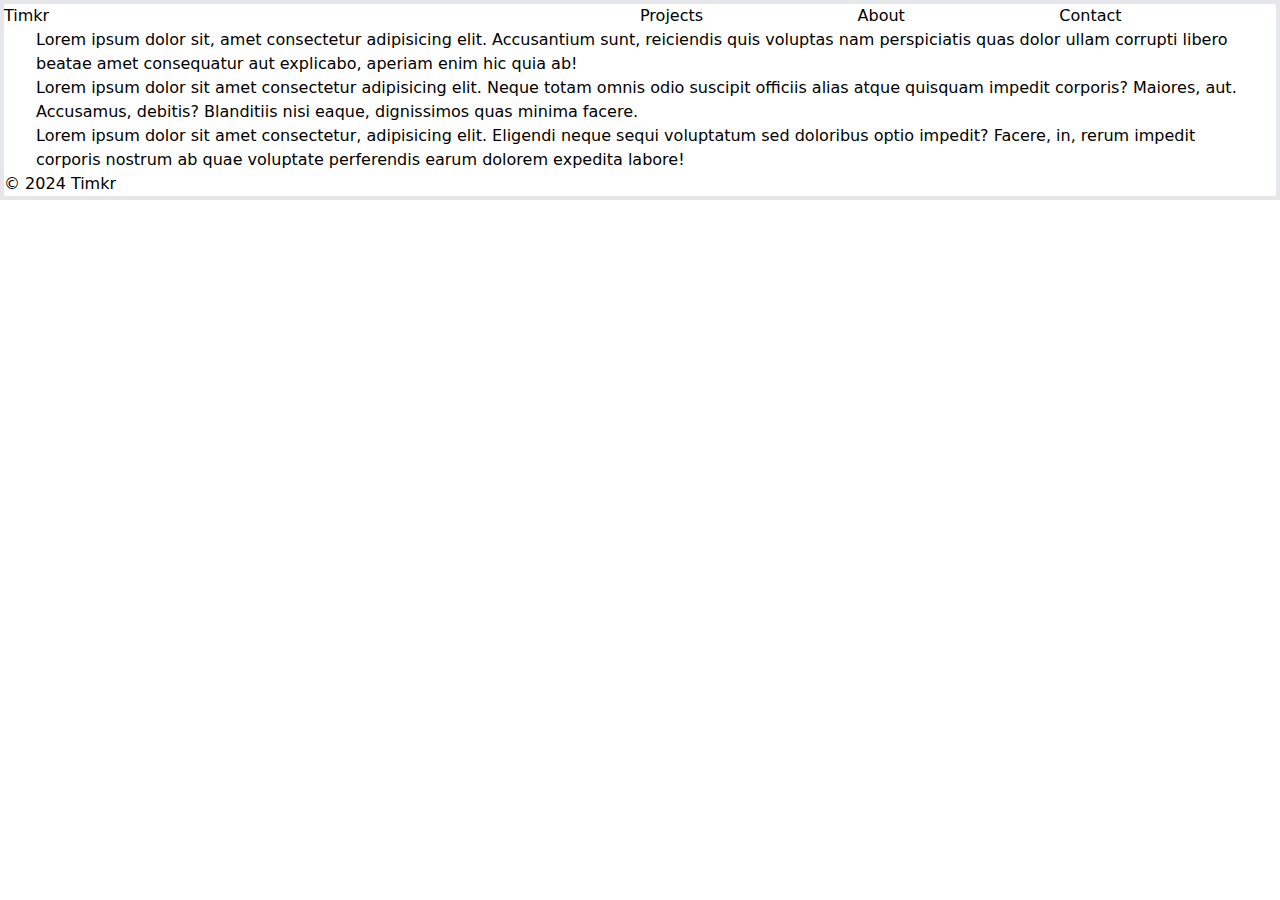
<file: src/index.html>
<!DOCTYPE html>
<html lang="en">
  <head>
    <meta charset="UTF-8" />
    <meta name="viewport" content="width=device-width, initial-scale=1.0" />
    <meta name="author" content="timkr dev" />
    <meta
      name="description"
      content="Timkr.si homepage, the developers homepage for all his projects"
    />
    <meta
      name="keywords"
      content="timkr, timkr.si, timkr homepage, timkr projects"
    />
    <link rel="stylesheet" href="./output.css" />
    <link
      rel="icon"
      type="image/png"
      href="favicon//favicon-48x48.png"
      sizes="48x48"
    />
    <link rel="icon" type="image/svg+xml" href="favicon/favicon.svg" />
    <link rel="shortcut icon" href="favicon/favicon.ico" />
    <link
      rel="apple-touch-icon"
      sizes="180x180"
      href="favicon/apple-touch-icon.png"
    />
    <meta name="apple-mobile-web-app-title" content="Timkr" />
    <link rel="manifest" href="favicon/site.webmanifest" />
    <title>Timkr.si home</title>
  </head>

  <body class="w-full border-4">
    <header class="mx-auto">
      <nav class="flex flex-row">
        <h1 class="basis-1/2">Timkr</h1>
        <div class="flex flex-row basis-1/2">
          <a class="flex-auto" href="./projects.html">Projects</a>
          <a class="flex-auto" href="./about.html">About</a>
          <a class="flex-auto" href="./contact.html">Contact</a>
        </div>
      </nav>
    </header>

    <main class="mx-8">
      <section id="expertise" class="">
        <p>
          Lorem ipsum dolor sit, amet consectetur adipisicing elit. Accusantium
          sunt, reiciendis quis voluptas nam perspiciatis quas dolor ullam
          corrupti libero beatae amet consequatur aut explicabo, aperiam enim
          hic quia ab!
        </p>
      </section>

      <section id="projects" class="">
        <p>
          Lorem ipsum dolor sit amet consectetur adipisicing elit. Neque totam
          omnis odio suscipit officiis alias atque quisquam impedit corporis?
          Maiores, aut. Accusamus, debitis? Blanditiis nisi eaque, dignissimos
          quas minima facere.
        </p>
      </section>

      <section id="about" class="">
        <p>
          Lorem ipsum dolor sit amet consectetur, adipisicing elit. Eligendi
          neque sequi voluptatum sed doloribus optio impedit? Facere, in, rerum
          impedit corporis nostrum ab quae voluptate perferendis earum dolorem
          expedita labore!
        </p>
      </section>
    </main>

    <footer>
      <p>&copy; 2024 Timkr</p>
    </footer>
  </body>
</html>
</file>
<file: src/output.css>
*, ::before, ::after {
  --tw-border-spacing-x: 0;
  --tw-border-spacing-y: 0;
  --tw-translate-x: 0;
  --tw-translate-y: 0;
  --tw-rotate: 0;
  --tw-skew-x: 0;
  --tw-skew-y: 0;
  --tw-scale-x: 1;
  --tw-scale-y: 1;
  --tw-pan-x:  ;
  --tw-pan-y:  ;
  --tw-pinch-zoom:  ;
  --tw-scroll-snap-strictness: proximity;
  --tw-gradient-from-position:  ;
  --tw-gradient-via-position:  ;
  --tw-gradient-to-position:  ;
  --tw-ordinal:  ;
  --tw-slashed-zero:  ;
  --tw-numeric-figure:  ;
  --tw-numeric-spacing:  ;
  --tw-numeric-fraction:  ;
  --tw-ring-inset:  ;
  --tw-ring-offset-width: 0px;
  --tw-ring-offset-color: #fff;
  --tw-ring-color: rgb(59 130 246 / 0.5);
  --tw-ring-offset-shadow: 0 0 #0000;
  --tw-ring-shadow: 0 0 #0000;
  --tw-shadow: 0 0 #0000;
  --tw-shadow-colored: 0 0 #0000;
  --tw-blur:  ;
  --tw-brightness:  ;
  --tw-contrast:  ;
  --tw-grayscale:  ;
  --tw-hue-rotate:  ;
  --tw-invert:  ;
  --tw-saturate:  ;
  --tw-sepia:  ;
  --tw-drop-shadow:  ;
  --tw-backdrop-blur:  ;
  --tw-backdrop-brightness:  ;
  --tw-backdrop-contrast:  ;
  --tw-backdrop-grayscale:  ;
  --tw-backdrop-hue-rotate:  ;
  --tw-backdrop-invert:  ;
  --tw-backdrop-opacity:  ;
  --tw-backdrop-saturate:  ;
  --tw-backdrop-sepia:  ;
  --tw-contain-size:  ;
  --tw-contain-layout:  ;
  --tw-contain-paint:  ;
  --tw-contain-style:  ;
}

::backdrop {
  --tw-border-spacing-x: 0;
  --tw-border-spacing-y: 0;
  --tw-translate-x: 0;
  --tw-translate-y: 0;
  --tw-rotate: 0;
  --tw-skew-x: 0;
  --tw-skew-y: 0;
  --tw-scale-x: 1;
  --tw-scale-y: 1;
  --tw-pan-x:  ;
  --tw-pan-y:  ;
  --tw-pinch-zoom:  ;
  --tw-scroll-snap-strictness: proximity;
  --tw-gradient-from-position:  ;
  --tw-gradient-via-position:  ;
  --tw-gradient-to-position:  ;
  --tw-ordinal:  ;
  --tw-slashed-zero:  ;
  --tw-numeric-figure:  ;
  --tw-numeric-spacing:  ;
  --tw-numeric-fraction:  ;
  --tw-ring-inset:  ;
  --tw-ring-offset-width: 0px;
  --tw-ring-offset-color: #fff;
  --tw-ring-color: rgb(59 130 246 / 0.5);
  --tw-ring-offset-shadow: 0 0 #0000;
  --tw-ring-shadow: 0 0 #0000;
  --tw-shadow: 0 0 #0000;
  --tw-shadow-colored: 0 0 #0000;
  --tw-blur:  ;
  --tw-brightness:  ;
  --tw-contrast:  ;
  --tw-grayscale:  ;
  --tw-hue-rotate:  ;
  --tw-invert:  ;
  --tw-saturate:  ;
  --tw-sepia:  ;
  --tw-drop-shadow:  ;
  --tw-backdrop-blur:  ;
  --tw-backdrop-brightness:  ;
  --tw-backdrop-contrast:  ;
  --tw-backdrop-grayscale:  ;
  --tw-backdrop-hue-rotate:  ;
  --tw-backdrop-invert:  ;
  --tw-backdrop-opacity:  ;
  --tw-backdrop-saturate:  ;
  --tw-backdrop-sepia:  ;
  --tw-contain-size:  ;
  --tw-contain-layout:  ;
  --tw-contain-paint:  ;
  --tw-contain-style:  ;
}

/*
! tailwindcss v3.4.13 | MIT License | https://tailwindcss.com
*/

/*
1. Prevent padding and border from affecting element width. (https://github.com/mozdevs/cssremedy/issues/4)
2. Allow adding a border to an element by just adding a border-width. (https://github.com/tailwindcss/tailwindcss/pull/116)
*/

*,
::before,
::after {
  box-sizing: border-box;
  /* 1 */
  border-width: 0;
  /* 2 */
  border-style: solid;
  /* 2 */
  border-color: #e5e7eb;
  /* 2 */
}

::before,
::after {
  --tw-content: '';
}

/*
1. Use a consistent sensible line-height in all browsers.
2. Prevent adjustments of font size after orientation changes in iOS.
3. Use a more readable tab size.
4. Use the user's configured `sans` font-family by default.
5. Use the user's configured `sans` font-feature-settings by default.
6. Use the user's configured `sans` font-variation-settings by default.
7. Disable tap highlights on iOS
*/

html,
:host {
  line-height: 1.5;
  /* 1 */
  -webkit-text-size-adjust: 100%;
  /* 2 */
  -moz-tab-size: 4;
  /* 3 */
  -o-tab-size: 4;
     tab-size: 4;
  /* 3 */
  font-family: ui-sans-serif, system-ui, sans-serif, "Apple Color Emoji", "Segoe UI Emoji", "Segoe UI Symbol", "Noto Color Emoji";
  /* 4 */
  font-feature-settings: normal;
  /* 5 */
  font-variation-settings: normal;
  /* 6 */
  -webkit-tap-highlight-color: transparent;
  /* 7 */
}

/*
1. Remove the margin in all browsers.
2. Inherit line-height from `html` so users can set them as a class directly on the `html` element.
*/

body {
  margin: 0;
  /* 1 */
  line-height: inherit;
  /* 2 */
}

/*
1. Add the correct height in Firefox.
2. Correct the inheritance of border color in Firefox. (https://bugzilla.mozilla.org/show_bug.cgi?id=190655)
3. Ensure horizontal rules are visible by default.
*/

hr {
  height: 0;
  /* 1 */
  color: inherit;
  /* 2 */
  border-top-width: 1px;
  /* 3 */
}

/*
Add the correct text decoration in Chrome, Edge, and Safari.
*/

abbr:where([title]) {
  -webkit-text-decoration: underline dotted;
          text-decoration: underline dotted;
}

/*
Remove the default font size and weight for headings.
*/

h1,
h2,
h3,
h4,
h5,
h6 {
  font-size: inherit;
  font-weight: inherit;
}

/*
Reset links to optimize for opt-in styling instead of opt-out.
*/

a {
  color: inherit;
  text-decoration: inherit;
}

/*
Add the correct font weight in Edge and Safari.
*/

b,
strong {
  font-weight: bolder;
}

/*
1. Use the user's configured `mono` font-family by default.
2. Use the user's configured `mono` font-feature-settings by default.
3. Use the user's configured `mono` font-variation-settings by default.
4. Correct the odd `em` font sizing in all browsers.
*/

code,
kbd,
samp,
pre {
  font-family: ui-monospace, SFMono-Regular, Menlo, Monaco, Consolas, "Liberation Mono", "Courier New", monospace;
  /* 1 */
  font-feature-settings: normal;
  /* 2 */
  font-variation-settings: normal;
  /* 3 */
  font-size: 1em;
  /* 4 */
}

/*
Add the correct font size in all browsers.
*/

small {
  font-size: 80%;
}

/*
Prevent `sub` and `sup` elements from affecting the line height in all browsers.
*/

sub,
sup {
  font-size: 75%;
  line-height: 0;
  position: relative;
  vertical-align: baseline;
}

sub {
  bottom: -0.25em;
}

sup {
  top: -0.5em;
}

/*
1. Remove text indentation from table contents in Chrome and Safari. (https://bugs.chromium.org/p/chromium/issues/detail?id=999088, https://bugs.webkit.org/show_bug.cgi?id=201297)
2. Correct table border color inheritance in all Chrome and Safari. (https://bugs.chromium.org/p/chromium/issues/detail?id=935729, https://bugs.webkit.org/show_bug.cgi?id=195016)
3. Remove gaps between table borders by default.
*/

table {
  text-indent: 0;
  /* 1 */
  border-color: inherit;
  /* 2 */
  border-collapse: collapse;
  /* 3 */
}

/*
1. Change the font styles in all browsers.
2. Remove the margin in Firefox and Safari.
3. Remove default padding in all browsers.
*/

button,
input,
optgroup,
select,
textarea {
  font-family: inherit;
  /* 1 */
  font-feature-settings: inherit;
  /* 1 */
  font-variation-settings: inherit;
  /* 1 */
  font-size: 100%;
  /* 1 */
  font-weight: inherit;
  /* 1 */
  line-height: inherit;
  /* 1 */
  letter-spacing: inherit;
  /* 1 */
  color: inherit;
  /* 1 */
  margin: 0;
  /* 2 */
  padding: 0;
  /* 3 */
}

/*
Remove the inheritance of text transform in Edge and Firefox.
*/

button,
select {
  text-transform: none;
}

/*
1. Correct the inability to style clickable types in iOS and Safari.
2. Remove default button styles.
*/

button,
input:where([type='button']),
input:where([type='reset']),
input:where([type='submit']) {
  -webkit-appearance: button;
  /* 1 */
  background-color: transparent;
  /* 2 */
  background-image: none;
  /* 2 */
}

/*
Use the modern Firefox focus style for all focusable elements.
*/

:-moz-focusring {
  outline: auto;
}

/*
Remove the additional `:invalid` styles in Firefox. (https://github.com/mozilla/gecko-dev/blob/2f9eacd9d3d995c937b4251a5557d95d494c9be1/layout/style/res/forms.css#L728-L737)
*/

:-moz-ui-invalid {
  box-shadow: none;
}

/*
Add the correct vertical alignment in Chrome and Firefox.
*/

progress {
  vertical-align: baseline;
}

/*
Correct the cursor style of increment and decrement buttons in Safari.
*/

::-webkit-inner-spin-button,
::-webkit-outer-spin-button {
  height: auto;
}

/*
1. Correct the odd appearance in Chrome and Safari.
2. Correct the outline style in Safari.
*/

[type='search'] {
  -webkit-appearance: textfield;
  /* 1 */
  outline-offset: -2px;
  /* 2 */
}

/*
Remove the inner padding in Chrome and Safari on macOS.
*/

::-webkit-search-decoration {
  -webkit-appearance: none;
}

/*
1. Correct the inability to style clickable types in iOS and Safari.
2. Change font properties to `inherit` in Safari.
*/

::-webkit-file-upload-button {
  -webkit-appearance: button;
  /* 1 */
  font: inherit;
  /* 2 */
}

/*
Add the correct display in Chrome and Safari.
*/

summary {
  display: list-item;
}

/*
Removes the default spacing and border for appropriate elements.
*/

blockquote,
dl,
dd,
h1,
h2,
h3,
h4,
h5,
h6,
hr,
figure,
p,
pre {
  margin: 0;
}

fieldset {
  margin: 0;
  padding: 0;
}

legend {
  padding: 0;
}

ol,
ul,
menu {
  list-style: none;
  margin: 0;
  padding: 0;
}

/*
Reset default styling for dialogs.
*/

dialog {
  padding: 0;
}

/*
Prevent resizing textareas horizontally by default.
*/

textarea {
  resize: vertical;
}

/*
1. Reset the default placeholder opacity in Firefox. (https://github.com/tailwindlabs/tailwindcss/issues/3300)
2. Set the default placeholder color to the user's configured gray 400 color.
*/

input::-moz-placeholder, textarea::-moz-placeholder {
  opacity: 1;
  /* 1 */
  color: #9ca3af;
  /* 2 */
}

input::placeholder,
textarea::placeholder {
  opacity: 1;
  /* 1 */
  color: #9ca3af;
  /* 2 */
}

/*
Set the default cursor for buttons.
*/

button,
[role="button"] {
  cursor: pointer;
}

/*
Make sure disabled buttons don't get the pointer cursor.
*/

:disabled {
  cursor: default;
}

/*
1. Make replaced elements `display: block` by default. (https://github.com/mozdevs/cssremedy/issues/14)
2. Add `vertical-align: middle` to align replaced elements more sensibly by default. (https://github.com/jensimmons/cssremedy/issues/14#issuecomment-634934210)
   This can trigger a poorly considered lint error in some tools but is included by design.
*/

img,
svg,
video,
canvas,
audio,
iframe,
embed,
object {
  display: block;
  /* 1 */
  vertical-align: middle;
  /* 2 */
}

/*
Constrain images and videos to the parent width and preserve their intrinsic aspect ratio. (https://github.com/mozdevs/cssremedy/issues/14)
*/

img,
video {
  max-width: 100%;
  height: auto;
}

/* Make elements with the HTML hidden attribute stay hidden by default */

[hidden] {
  display: none;
}

.float-end {
  float: inline-end;
}

.mx-8 {
  margin-left: 2rem;
  margin-right: 2rem;
}

.mx-auto {
  margin-left: auto;
  margin-right: auto;
}

.mt-4 {
  margin-top: 1rem;
}

.mt-2 {
  margin-top: 0.5rem;
}

.flex {
  display: flex;
}

.inline-flex {
  display: inline-flex;
}

.w-screen {
  width: 100vw;
}

.w-full {
  width: 100%;
}

.flex-auto {
  flex: 1 1 auto;
}

.flex-grow {
  flex-grow: 1;
}

.basis-1\/2 {
  flex-basis: 50%;
}

.flex-row {
  flex-direction: row;
}

.border {
  border-width: 1px;
}

.border-4 {
  border-width: 4px;
}
</file>
